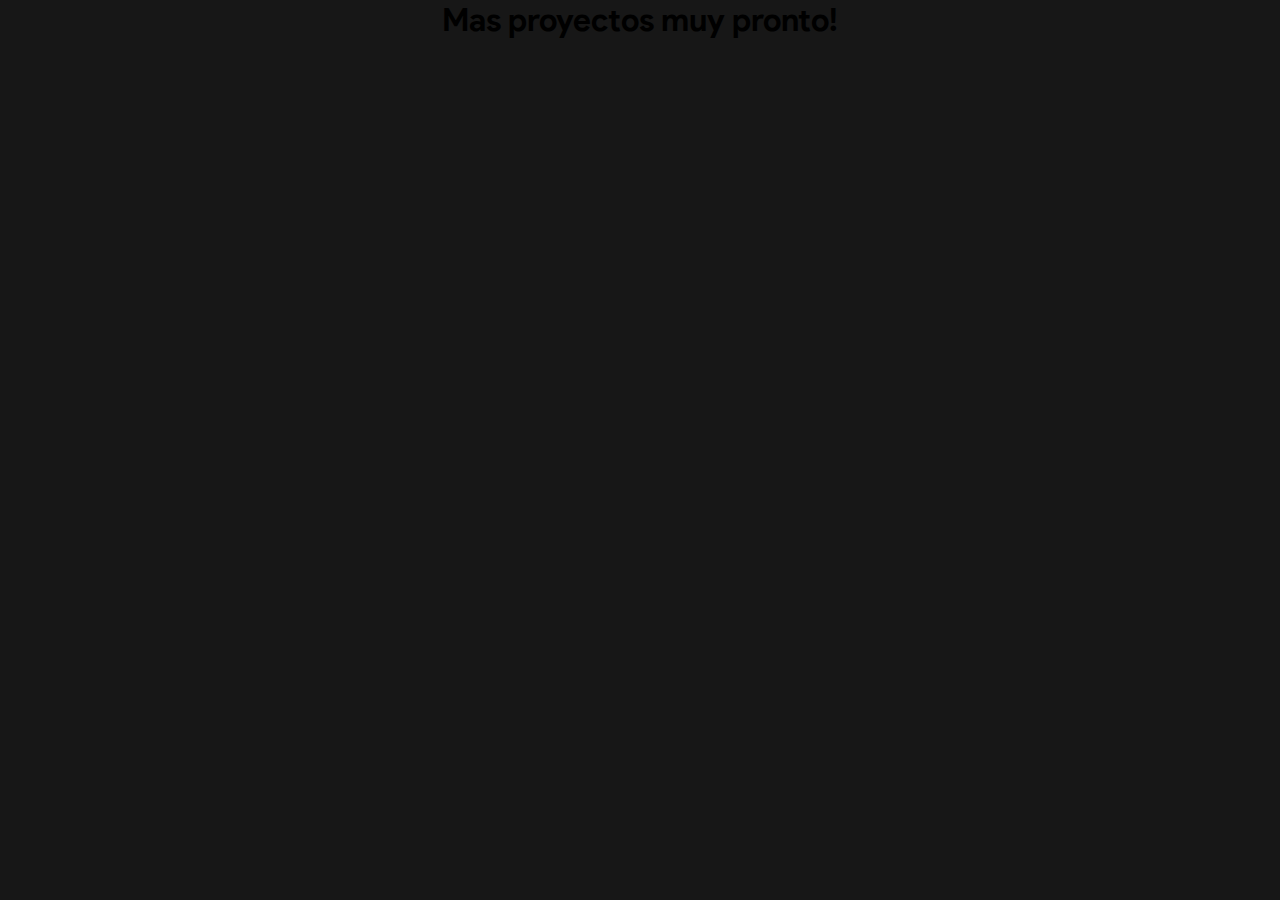
<file: soon.html>
<!DOCTYPE html>
<html lang="en">
<head>
    <meta charset="UTF-8">
    <meta http-equiv="X-UA-Compatible" content="IE=edge">
    <meta name="viewport" content="width=device-width, initial-scale=1.0">
    <link rel="stylesheet" href="css/styles.css">
    <title>Document</title>
</head>
<body>
    <h1>Mas proyectos muy pronto!</h1>
</body>
</html>
</file>
<file: css/styles.css>
:root{
    --color-semi-black: #171717;
    --color-grey: #212121;
    --color-white: #ffffff;
}

html{
    scroll-behavior: smooth;
}

*{
    margin: 0;
    padding: 0;
    box-sizing: border-box;
}

@font-face {
    font-family: 'Product';
    src: url('/font/Product-Sans-Regular.ttf') format('truetype');
    font-style: normal;
    font-weight: 400;
}

@font-face {
    font-family: 'Product';
    src: url('/font/Product-Sans-Bold.ttf') format('truetype');
    font-style: normal;
    font-weight: 700;
}

body{
    background-color: var(--color-semi-black);
    font-family: 'Product';
    display: flex;
    justify-content: center;
}

/* ---------- HEADER ---------- */

header{
    width: 100%;
    height: 70px;
    background-color: var(--color-grey);
    position: fixed;
    display: flex;
    z-index: 10;
}

.header-container{
    width: 100%;
    padding-left: 20px;
    padding-right: 20px;
    display: flex;
    justify-content: space-between;
    align-items: center;
}

.logo{
    color: var(--color-white);
    font-size: 24px;
    font-weight: 700;
    letter-spacing: 0.1em;
    transition: linear 0.3s;
    -webkit-transition: linear 0.3s;
    -moz-transition: linear 0.3s;
    -ms-transition: linear 0.3s;
    -o-transition: linear 0.3s;
}

.hidden-logo{
    opacity: 0;
}

.button-menu{
    cursor: pointer;
}

.menu-nav{
    position: relative;
}

.menu-content{
    width: 200px;
    height: 100vh;
    padding-top: 20px;
    background-color: var(--color-grey);
    position: absolute;
    display: flex;
    flex-direction: column;
    top: 70px;
    right: 0;
    transform: translateX(100%);
    transition: linear 0.3s;
    -webkit-transform: translateX(100%);
    -moz-transform: translateX(100%);
    -ms-transform: translateX(100%);
    -o-transform: translateX(100%);
    -webkit-transition: linear 0.3s;
    -moz-transition: linear 0.3s;
    -ms-transition: linear 0.3s;
    -o-transition: linear 0.3s;
}

.menu-show{
    transform: translateX(0);
    -webkit-transform: translateX(0);
    -moz-transform: translateX(0);
    -ms-transform: translateX(0);
    -o-transform: translateX(0);
}

.menu-content > li{
    list-style: none;
    text-align: center;
    margin-bottom: 30px;
}

.a-menu{
    color: var(--color-white);
    text-decoration: none;
    font-size: 20px;
    position: relative;
}

.a-menu::after{
    content: '';
    position: absolute;
    width: 100%;
    height: 3px;
    background-color: var(--color-white);
    left: 0;
    bottom: -5px;
    transition: linear 0.2s;
    opacity: 0;
    -webkit-transition: linear 0.2s;
    -moz-transition: linear 0.2s;
    -ms-transition: linear 0.2s;
    -o-transition: linear 0.2s;
}

.a-menu:hover::after{
    opacity: 100;
}

.logo-menu{
    text-decoration: none;
    font-size: 24px;
    opacity: 0;
    transition: linear 0.3s;
    -webkit-transition: linear 0.3s;
    -moz-transition: linear 0.3s;
    -ms-transition: linear 0.3s;
    -o-transition: linear 0.3s;
}

.logo-menu-show{
    opacity: 100;
    transition-delay: 0.3s;
}

.social{
    width: 65px;
    display: flex;
    justify-content: space-between;
    margin-left: auto;
    margin-right: auto;
}

.social > a{
    color: var(--color-white);
    transition: linear 0.2s;
    -webkit-transition: linear 0.2s;
    -moz-transition: linear 0.2s;
    -ms-transition: linear 0.2s;
    -o-transition: linear 0.2s;
}

.social > a:hover{
    transform: scale(1.2);
    -webkit-transform: scale(1.2);
    -moz-transform: scale(1.2);
    -ms-transform: scale(1.2);
    -o-transform: scale(1.2);
}

.social-logo{
    width: 25px;
    height: 25px;
}

/* ----------- HOME ---------- */

main{
    width: 90%;
    max-width: 767px;
    position: relative;
    top: 70px;
    display: grid;
    grid-template-rows: 100vh minmax(546px 670px) minmax(362px 636px) minmax(700px 1200px) 520px;
    /* grid-row-gap: 50px; */
    grid-template-areas: "home"
                         "aboutme"
                         "skills"
                         "project"
                         "contact";
}

.home{
    grid-area: home;
    width: 100%;
    height: 850px;
    display: flex;
    padding-top: 40px;
    flex-direction: column;
    align-items: center;
}

.home-container{
    display: flex;
    flex-direction: column;
    align-items: center;
}

.profile-photo{
    width: 350px;
    height: 350px;
    display: flex;
    margin-bottom: 20px;
    background-color: transparent;
    border: solid 1px var(--color-grey);
    border-radius: 50%;
    transition: linear 0.3s;
    -webkit-border-radius: 50%;
    -moz-border-radius: 50%;
    -ms-border-radius: 50%;
    -o-border-radius: 50%;
    -webkit-transition: linear 0.3s;
    -moz-transition: linear 0.3s;
    -ms-transition: linear 0.3s;
    -o-transition: linear 0.3s;
}

.photo-container{
    width: 321.43px;
    height: 321.43px;
    margin: auto;
    border-radius: 50%;
    overflow: hidden;
    transition: linear 0.3s;
    -webkit-border-radius: 50%;
    -moz-border-radius: 50%;
    -ms-border-radius: 50%;
    -o-border-radius: 50%;
    -webkit-transition: linear 0.3s;
    -moz-transition: linear 0.3s;
    -ms-transition: linear 0.3s;
    -o-transition: linear 0.3s;
}

.photo-container:hover{
    filter: grayscale(0);
    -webkit-filter: grayscale(0);
}

.profile-photo:hover{
    box-shadow: 0px 0px 0px 10px var(--color-grey);
    border: solid 5px var(--color-semi-black);
    background-color: var(--color-grey);
}

.profile-photo-active{
    background-color: var(--color-grey);
}

.photo-container > img{
    
    width: 417.14px;
    height: 556.43px;
    position: relative;
    z-index: -1;
    left: -15px;
    top: -120px;
}

.title{
    text-align: center;
    font-size: 40px;
    font-weight: 700;
    color: var(--color-white);
    margin-bottom: 10px;
}

.home-ocupation{
    font-size: 20px;
    font-weight: 400;
    color: var(--color-white);
    opacity: 50%;
    margin-bottom: 30px;
}

.buttons{
    width: 326px;
    height: 40px;
    display: flex;
    justify-content: space-between;
    margin-bottom: 20px;
}

.button{
    width: 158px;
    height: 40px;
    background-color: transparent;
    border: solid 1px var(--color-white);
    cursor: pointer;
}

.learn-more-button > img{
    margin-left: 10px;
    
}

.learn-more-button-active{
    animation-name: flecha;
    animation-duration: 0.7s;
    animation-iteration-count: infinite;
    animation-direction: alternate;
    animation-timing-function: linear;
    animation-play-state: running;
}

@keyframes flecha {
    0%{
        transform: translateY(-2px);
        -webkit-transform: translateY(-2px);
        -moz-transform: translateY(-2px);
        -ms-transform: translateY(-2px);
        -o-transform: translateY(-2px);
    }

    100%{
        transform: translateY(2px);
        -webkit-transform: translateY(2px);
        -moz-transform: translateY(2px);
        -ms-transform: translateY(2px);
        -o-transform: translateY(2px);
    }
   
}

.button > a{
    color: var(--color-white);
    text-decoration: none;
    font-size: 16px;
    font-family: 'Product';
    font-weight: 400;
}

.resume-button{
    border: none;
    background-color: var(--color-white);
    transition: linear 0.3s;
    -webkit-transition: linear 0.3s;
    -moz-transition: linear 0.3s;
    -ms-transition: linear 0.3s;
    -o-transition: linear 0.3s;
}

.resume-button > a{
    color: var(--color-semi-black);
}

.resume-button:hover{
    transform: scale(1.05);
    -webkit-transform: scale(1.05);
    -moz-transform: scale(1.05);
    -ms-transform: scale(1.05);
    -o-transform: scale(1.05);
}

.icon-menu-containe{
    display: none;
}

.icon-menu{
    display: none;
}

/* ----------- ABOUT ME ---------- */

.about-me{
    padding-top: 100px;
    grid-area: aboutme;
    display: flex;
    flex-direction: column;
    align-items: center;
}

.title-about-me{
    margin-bottom: 50px;
    position: relative;
}

.title-about-me::after{
    content: '';
    width: 350px;
    height: 1px;
    background-color: var(--color-white);
    position: absolute;
    bottom: -10px;
    left: calc(50% - 175px);
}

.profile-photo-about-me{
    width: 256.16px;
    height: 289px;
    padding: 10px 0 10px 0;
    margin-bottom: 30px;
    border-radius: 0;
    -webkit-border-radius: 0;
    -moz-border-radius: 0;
    -ms-border-radius: 0;
    -o-border-radius: 0;
}

.photo-container-about-me{
    width: 229.89px;
    height: 262.73px;
    border-radius: 0;
    -webkit-border-radius: 0;
    -moz-border-radius: 0;
    -ms-border-radius: 0;
    -o-border-radius: 0;
    filter: grayscale(0);
    -webkit-filter: grayscale(0);
}

.photo-container-about-me > img{
    width: 380.1px;
    height: 506.13px;
    position: relative;
    left: -50px;
}

.paragraph-about-me{
    color: var(--color-white);
    text-align: center;
    font-size: 16px;
    font-weight: 400;
    letter-spacing: 1px;
}

.paragraph-about-me > span{
    font-size: 24px;
    font-weight: 700;
    margin-bottom: 20px;
}

/* ----------- SKILLS ---------- */

.skills{
    padding-top: 100px;
    grid-area: skills;
    display: flex;
    flex-direction: column;
    align-items: center;
}

.title-skills{
    display: flex;
    justify-content: center;
    position: relative;
    margin-bottom: 50px;
}

.title-skills::after{
    content: '';
    width: 350px;
    height: 1px;
    background-color: var(--color-white);
    position: absolute;
    bottom: -10px;
}

.skill-all-container{
    width: 250px;
    display: flex;
    flex-wrap: wrap;
    justify-content: space-between;
    row-gap: 30px;
}

.skill-container{
    min-width: 110px;
    display: flex;
    flex-direction: column;
    align-items: center;
    row-gap: 10px;
}

.skill-name{
    text-transform: uppercase;
    color: var(--color-white);
    font-size: 16px;
    font-weight: 700;
    margin-bottom: 10px;
}

/* ---------- PROJECTS ---------- */

.projects{
    padding-top: 100px;
    grid-area: project;
    display: flex;
    flex-direction: column;
    align-items: center;
    justify-content: center;
}

.title-project{
    display: flex;
    justify-content: center;
    position: relative;
    margin-bottom: 50px;
}

.title-project::after{
    content: '';
    width: 350px;
    height: 1px;
    background-color: var(--color-white);
    position: absolute;
    bottom: -10px;
}

.project-all-container{
    max-width: 720px;
    min-height: 520px;
    max-height: 1100px;
    display: flex;
    flex-wrap: wrap;
    justify-content: space-around;
}

.project-container{
    height: 250px;
    display: flex;
    position: relative;
    margin-bottom: 10px;
}

.image-project{
    width: 350px;
    height: 250px;
    background-position: center;
    background-color: var(--color-white);
    position: relative;
    background-size: cover;
}

#image-project{
    background-image: url("https://res.cloudinary.com/dn6ib547h/image/upload/v1675295978/fotitos/cap1_kh6hje.jpg");

}

#image-project2{
    background-image: url("https://res.cloudinary.com/dn6ib547h/image/upload/v1675295984/fotitos/cap2_alcz5g.jpg");
}

#image-project3{
    background-image: url("https://res.cloudinary.com/dn6ib547h/image/upload/v1675295992/fotitos/cap3_jomo28.jpg");
}

#image-project4{
    background-image: url("https://res.cloudinary.com/dn6ib547h/image/upload/v1675295996/fotitos/cap4_gb7r2z.jpg");
}

.image-project > img{
    width: 350px;
    height: 250px;
    background-size: cover;
}

.project-info{
    width: 100%;
    height: 100%;
    padding-left: 10px;
    padding-bottom: 10px;
    position: absolute;
    left: 0;
    bottom: 0;
    background: linear-gradient(0deg, #171717 0%, rgba(23, 23, 23, 0) 100%);
    display: flex;
    flex-direction: column;
    justify-content: flex-end;
    transition: linear 0.2s;
    -webkit-transition: linear 0.2s;
    -moz-transition: linear 0.2s;
    -ms-transition: linear 0.2s;
    -o-transition: linear 0.2s;
}

.project-info:hover{
    opacity: 100;
}

.project-info > h3{
    font-size: 22px;
    font-weight: 700;
    color: var(--color-white);
    margin-bottom: 5px;
}

.project-info > p{
    font-size: 14px;
    color: var(--color-white);
    font-weight: 400;
    margin-bottom: 5px;
}

.button-project{
    display: inline-block;
    width: 70px;
    height: 35px;
    padding-top: 9px;
    font-size: 14px;
    text-align: center;
    text-decoration: none;
    color: var(--color-semi-black);
    background-color: var(--color-white);
}

.demo{
    margin-right: 10px;
}

.repositorie{
    width: 90px;
    color: var(--color-white);
    background-color: transparent;
    border: solid 1px var(--color-white);
    transition: linear 0.2s;
    -webkit-transition: linear 0.2s;
    -moz-transition: linear 0.2s;
    -ms-transition: linear 0.2s;
    -o-transition: linear 0.2s;
}

.repositorie:hover{
    background-color: var(--color-white);
    color: var(--color-semi-black);
}

.more-projects{
    width: 190px;
    margin-top: 20px;
    text-align: center;
    text-decoration: none;
    color: var(--color-white);
    padding-top: 8px;
    transition: linear 0.3s;
    -webkit-transition: linear 0.3s;
    -moz-transition: linear 0.3s;
    -ms-transition: linear 0.3s;
    -o-transition: linear 0.3s;
}

.more-projects:hover{
    background-color: var(--color-white);
    color: var(--color-semi-black);
}

/* ----------- CONTACT ---------- */

.contact{
    padding-top: 100px;
    grid-area: contact;
    display: flex;
    flex-direction: column;
    align-items: center;
    position: relative;
}

.title-contact{
    display: flex;
    justify-content: center;
    position: relative;
    top: 0;
    margin-bottom: 50px;
}

.title-contact::after{
    content: '';
    width: 350px;
    height: 1px;
    background-color: var(--color-white);
    position: absolute;
    bottom: -10px;
}

.form-contact{
    display: flex;
    flex-direction: column;
    align-items: center;
}

.contact-input{
    width: 350px;
    height: 50px;
    padding-left: 10px;
    padding-right: 32px;
    margin-top: 10px;
    margin-bottom: 10px;
    background-color: transparent;
    border: solid 1px var(--color-white);
    font-family: 'Product';
    font-size: 16px;
    font-weight: 400;
    letter-spacing: 1px;
    color: var(--color-white);
}

.contact-input::placeholder{
    color: var(--color-white);
    opacity: 50%;
    
}

.texarea{
    height: 200px;
    padding-top: 10px;
    resize: none;
}

.contact-input:focus-visible{
    outline: solid 2px var(--color-white);
    transition: linear 0.1s;
    -webkit-transition: linear 0.1s;
    -moz-transition: linear 0.1s;
    -ms-transition: linear 0.1s;
    -o-transition: linear 0.1s;
}

.send{
    margin-top: 10px;
    padding-top: 3px;
    font-size: 16px;
    color: var(--color-semi-black);
    background-color: var(--color-white);
    transition: linear 0.2s;
    -webkit-transition: linear 0.2s;
    -moz-transition: linear 0.2s;
    -ms-transition: linear 0.2s;
    -o-transition: linear 0.2s;
}

.send:hover{
    transform: scale(1.1);
    -webkit-transform: scale(1.1);
    -moz-transform: scale(1.1);
    -ms-transform: scale(1.1);
    -o-transform: scale(1.1);
}

.send > a{
    text-decoration: none;
    color: var(--color-semi-black);
}

.warning{
    width: 350px;
    font-size: 16px;
    font-weight: 400;
    color: red;
    display: none;
    align-items: center;
    justify-content: flex-start;
    animation-name: warning;
    animation-duration: 0.2s;
    animation-direction: alternate;
    animation-iteration-count: 1;
    transition: linear 0.2s;
    -webkit-transition: linear 0.2s;
    -moz-transition: linear 0.2s;
    -ms-transition: linear 0.2s;
    -o-transition: linear 0.2s;
}

.warning > ion-icon{
    margin-right: 3px;
}

@keyframes warning {
    0%{
        transform: translateY(-2px);
        -webkit-transform: translateY(-2px);
        -moz-transform: translateY(-2px);
        -ms-transform: translateY(-2px);
        -o-transform: translateY(-2px);
    }

    100%{
        transform: translateY(0px);
        -webkit-transform: translateY(0px);
        -moz-transform: translateY(0px);
        -ms-transform: translateY(0px);
        -o-transform: translateY(0px);
    }
}

.warning-show{
    display: flex;
}

.input-container{
    position: relative;
}

.check{
    position: absolute;
    color: green;
    top: 25px;
    right: 15px;
    display: none;
}

.check-show{
    display: block;
}

.contact-input-valid:focus-visible{
    outline: solid 2px green;
    transition: linear 0.2s;
    -webkit-transition: linear 0.2s;
    -moz-transition: linear 0.2s;
    -ms-transition: linear 0.2s;
    -o-transition: linear 0.2s;
}

.contact-input-invalid:focus-visible{
    outline: solid 2px red;
    transition: linear 0.2s;
    -webkit-transition: linear 0.2s;
    -moz-transition: linear 0.2s;
    -ms-transition: linear 0.2s;
    -o-transition: linear 0.2s;
}

/* ---------- FOOTER ---------- */

footer{
    height: 250px;
    display: flex;
    justify-content: center;
    align-items: flex-end;
}

footer > p{
    color: var(--color-white);
    opacity: 50%;
    font-weight: 400;
    text-align: center;
    margin-bottom: 20px;
}

@media screen and (min-width: 1024px) {

    header{
        width: 100%;
        height: 0px;
        background-color: transparent;
        position: fixed;
        display: flex;
        z-index: 10;
        transform: width 2s linear;
        transition: linear 0.3s;
        -webkit-transform: width 2s linear;
        -moz-transform: width 2s linear;
        -ms-transform: width 2s linear;
        -o-transform: width 2s linear;
        -webkit-transition: linear 0.3s;
        -moz-transition: linear 0.3s;
        -ms-transition: linear 0.3s;
        -o-transition: linear 0.3s;
    }
    
    .header-container{
        width: 100%;
        padding-left: 20px;
        padding-right: 20px;
        display: flex;
        justify-content: space-between;
        align-items: center;
    }
    
    .logo{
        display: none;
        color: var(--color-white);
        font-size: 24px;
        font-weight: 700;
        letter-spacing: 0.1em;
    }
    
    .button-menu{
        display: none;
    }
    
    .menu-nav{
        position: relative;
    }

    .menu-content{
        width: 180px;
        height: 540px;
        padding-top: 30px;
        background-color: var(--color-grey);
        position: absolute;
        display: flex;
        flex-direction: column;
        justify-content: space-between;
        top: 55px;
        right: 250px;
        clip-path: inset(0 0 0 73.2%);
    }

    .li{
        display: flex;
        justify-content: center;
        opacity: 0;
        transition: linear 0.3s;
        -webkit-transition: linear 0.3s;
        -moz-transition: linear 0.3s;
        -ms-transition: linear 0.3s;
        -o-transition: linear 0.3s;
    }

    .icon-menu-container{
        height: 475px;
        display: flex;
        flex-direction: column;
        justify-content: space-between;
        position: absolute;
        left: -106.5px;
        bottom: -560px;
        color: var(--color-white);
    }

    .mini-logo{
        margin-left: 5px;
    }

    .icon-menu{
        display: block;
        font-size: 25px;
        font-weight: 700;
        opacity: 75%;
        
    }
    
    .logo-menu{
        display: block;
        opacity: 100;
    }

    .menu-content-open{
        clip-path: inset(0 0 0 0%);
    }

    .li-show{
        opacity: 100%;
    }

    .icon-hidden{
        opacity: 0;
        transition: linear 0.3s;
        transition-property: all;
        -webkit-transition: linear 0.3s;
        -moz-transition: linear 0.3s;
        -ms-transition: linear 0.3s;
        -o-transition: linear 0.3s;
    }

/* ---------- HOME ---------- */

    main{
        display: flex;
        flex-direction: column;
    }

    .home{
        margin-top: 50px;
        grid-area: home;
        width: 940px;
        height: 500px;
        display: flex;
        padding-top: 0px;
        flex-flow: row wrap;
        justify-content: space-evenly;
        align-items: center;
        position: relative;
        right: calc(50% - 250px);
        padding-top: 0px;
        top: -30px;
}

    .home-container{
        display: flex;
        flex-direction: column;
        align-items: flex-start;
    }

    .profile-photo{
        width: 490px;
        height: 490px;
        display: flex;
        background-color: transparent;
        border: solid 1px var(--color-grey);
        border-radius: 50%;
        transition: linear 0.3s;
        -webkit-border-radius: 50%;
        -moz-border-radius: 50%;
        -ms-border-radius: 50%;
        -o-border-radius: 50%;
        -webkit-transition: linear 0.3s;
        -moz-transition: linear 0.3s;
        -ms-transition: linear 0.3s;
        -o-transition: linear 0.3s;
    }

    .photo-container{
        width: 450px;
        height: 450px;
        margin: auto;
        filter: grayscale(1);
        border-radius: 50%;
        overflow: hidden;
        transition: linear 0.3s;
        -webkit-border-radius: 50%;
        -moz-border-radius: 50%;
        -ms-border-radius: 50%;
        -o-border-radius: 50%;
        -webkit-filter: grayscale(1);
        -webkit-transition: linear 0.3s;
        -moz-transition: linear 0.3s;
        -ms-transition: linear 0.3s;
        -o-transition: linear 0.3s;
    }

    .photo-container:hover{
        filter: grayscale(0);
        -webkit-filter: grayscale(0);
    }

    .profile-photo:hover{
        box-shadow: 0px 0px 0px 10px var(--color-grey);
        border: solid 5px var(--color-semi-black);
        background-color: var(--color-grey);
    }

    .profile-photo-active{
        background-color: var(--color-grey);
    }

    .photo-container > img{
        width: 537.14px;
        height: 696.43px;
        position: relative;
        z-index: -1;
        left: -15px;
        top: -120px;
    }

    .title{
        text-align: start;
    }

    .social-home{
        margin: 0;
    }


/* ---------- ABOUT ME ---------- */

    .about-me{
        padding-top: 150px;
        grid-area: aboutme;
        display: flex;
        flex-flow: row wrap;
        align-items: center;
    }

    .title-about-me{
        width: 100%;
        margin-bottom: 50px;
        position: relative;
        align-self: flex-start;
    }

    .title-about-me::after{
        content: '';
        width: 570px;
        height: 1px;
        background-color: var(--color-white);
        position: absolute;
        bottom: 24px;
        left: 191px;
    }

    .profile-photo-about-me{
        width: 390px;
        height: 440px;
        padding: 10px 0 10px 0;
        margin-bottom: 30px;
        border-radius: 0;
        -webkit-border-radius: 0;
        -moz-border-radius: 0;
        -ms-border-radius: 0;
        -o-border-radius: 0;
    }

    .photo-container-about-me{
        width: 350px;
        height: 400px;
        border-radius: 0;
        -webkit-border-radius: 0;
        -moz-border-radius: 0;
        -ms-border-radius: 0;
        -o-border-radius: 0;
        filter: grayscale(0);
        -webkit-filter: grayscale(0);
    }

    .photo-container-about-me > img{
        width: 490px;
        height: 664px;
        position: relative;
        left: -50px;
    }

    .paragraph-about-me{
        width: 345px;
        color: var(--color-white);
        text-align: start;
        font-size: 16px;
        font-weight: 400;
        letter-spacing: 1px;
        margin-left: 30px;
    }

    .paragraph-about-me > span{
        display: block;
        font-size: 25px;
        font-weight: 700;
    }

/* ---------- SKILLS ---------- */

    .skills{
        padding-top: 150px;
        grid-area: skills;
        display: flex;
        flex-direction: column;
        align-items: center;
    }

    .title-skills{
        display: flex;
        justify-content: flex-start;
        position: relative;
        margin-bottom: 50px;
        text-align: start;
        align-self: flex-start;
    }

    .title-skills::after{
        content: '';
        width: 520px;
        height: 1px;
        background-color: var(--color-white);
        position: absolute;
        bottom: 24px;
        left: 241px;
    }

    .skill-all-container{
        width: 550px;
        display: flex;
        flex-wrap: wrap;
        justify-content: center;
        column-gap: 50px;
        row-gap: 50px;
    }
    
    .skill-container{
        min-width: 110px;
        display: flex;
        flex-direction: column;
        align-items: center;
        row-gap: 10px;
    }

    .skill-container > img{
        width: 150px;
    }
    
    .skill-name{
        text-transform: uppercase;
        color: var(--color-white);
        font-size: 20px;
        font-weight: 700;
        margin-bottom: 10px;
    }

/* ---------- PROJECTS ---------- */

    .projects{
        padding-top: 150px;
    }

    .title-project{
        display: flex;
        justify-content: center;
        position: relative;
        margin-bottom: 50px;
        align-self: flex-start;
    }

    .title-project::after{
        content: '';
        width: 550px;
        height: 1px;
        background-color: var(--color-white);
        position: absolute;
        bottom: 24px;
        left: 211px;
    }

    .project-info{
        opacity: 0;
    }

/* ---------- CONTACT ---------- */

    .contact{
        padding-top: 150px;
        grid-area: contact;
        display: flex;
        flex-direction: column;
        align-items: center;
        position: relative;
    }
    
    .title-contact{
        display: flex;
        justify-content: center;
        position: relative;
        top: 0;
        margin-bottom: 50px;
        align-self: flex-start;
    }
    
    .title-contact::after{
        content: '';
        width: 560px;
        height: 1px;
        background-color: var(--color-white);
        position: absolute;
        bottom: 24px;
        left: 201px;
    }
    
    .contact-input{
        width: 500px;
        height: 50px;
        padding-left: 10px;
        padding-right: 32px;
        margin-top: 10px;
        margin-bottom: 10px;
        background-color: transparent;
        border: solid 1px var(--color-white);
        font-family: 'Product';
        font-size: 16px;
        font-weight: 400;
        letter-spacing: 1px;
        color: var(--color-white);
    }
    
    .contact-input::placeholder{
        color: var(--color-white);
        opacity: 50%;
        
    }
    
    .texarea{
        height: 200px;
        padding-top: 10px;
        resize: none;
    }
    
    ::-webkit-scrollbar{
        width: 10px;
    }

    ::-webkit-scrollbar-track{
        background-color: var(--color-grey);
    }

    ::-webkit-scrollbar-thumb{
        background-color: var(--color-white);
    }


}
</file>
